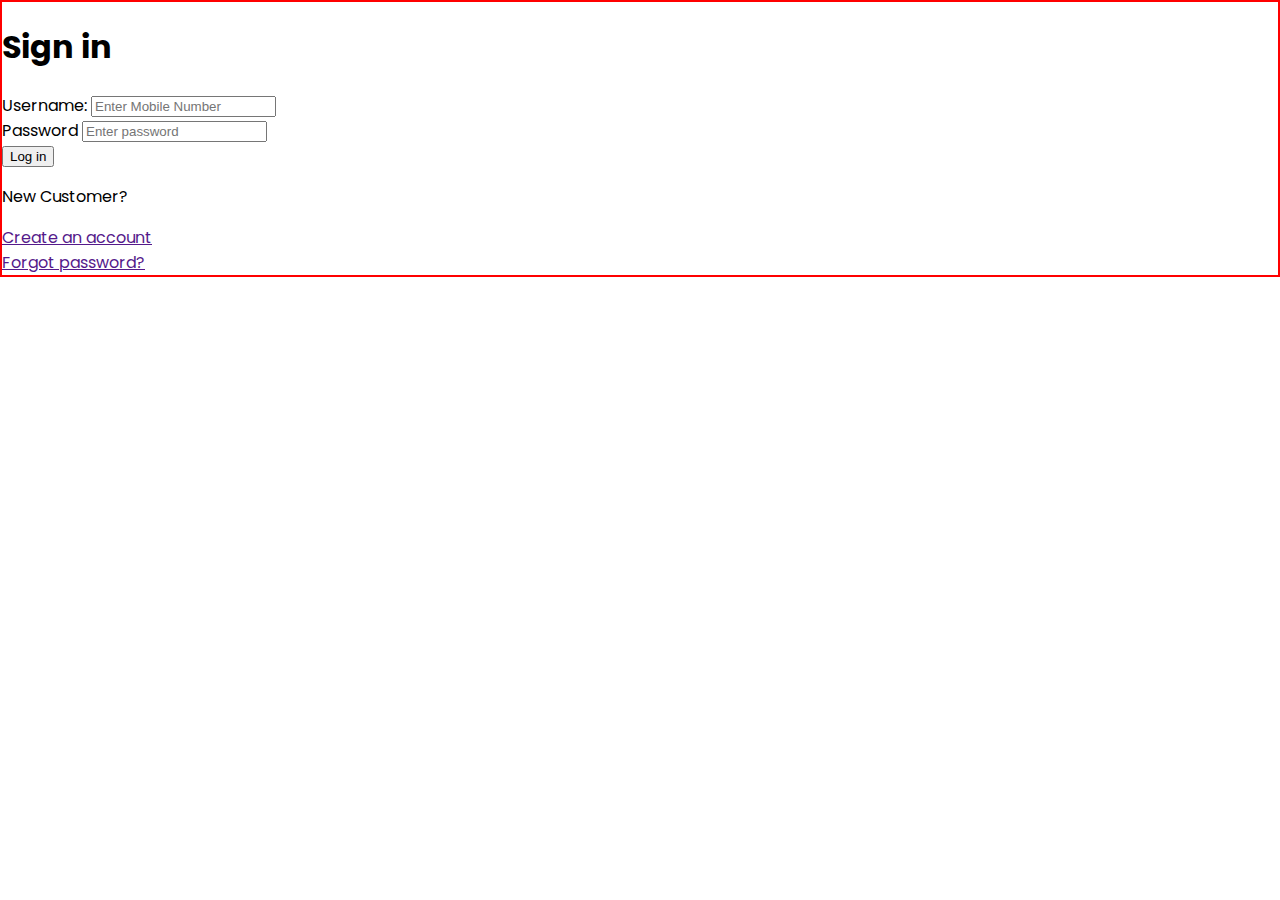
<file: Login.html>
<!DOCTYPE html>
<html lang="en">
<head>
    <meta charset="UTF-8">
    <meta name="viewport" content="width=device-width, initial-scale=1.0">
    <title>Document</title>
    <link rel="stylesheet" href="./style.css">
</head>
<body>
    <section class="formcss">
    <form action="">
<div>
    <h1>Sign in</h1>
</div>
<div>
    <label for="">Username:</label>
    <input type="number" placeholder="Enter Mobile Number"><br>
    <label for="">Password</label>
    <input type="password" placeholder="Enter password"><br>
    <button>Log in</button>
</div>
    </form>
    <div>
        <p>New Customer?</p>
        <a href="">Create an account</a>
    </div>
    <div>
        <a href="">Forgot password?</a>
    </div>
    </section>
</body>
</html>
</file>
<file: style.css>
@import url('https://fonts.googleapis.com/css2?family=Poppins:wght@300;400;500;600;700;800&display=swap');

body {
    margin: 0;
    padding: 0;
    text-decoration: none;
    font-family: Poppins;
}

header {
    width: 100%;
    height: 70vh;
    overflow: hidden;
    position: relative;
    object-fit: cover;
    margin-bottom: 2rem;
}

.header-image {
    width: 100%;
    position: absolute;
    top: -20vh;
    z-index: -1;
}

.header-image img {
    width: 100%;
}

.nav {
    display: flex;
    justify-content: space-between;
    align-items: center;
    color: white;
    font-size: 1rem;
    margin: 0 40px;
}

.nav-bar {
    list-style: none;
    font-weight: lighter;
    display: flex;
    gap: 1.5rem;
}

.head {
    display: flex;
    justify-content: center;
    flex-direction: column;
    margin-top: 7vh;
    align-items: center;
}

.logo {
    width: 50vw;
}

.head h3 {
    color: whitesmoke;
    font-size: 2.1rem;
    font-weight: 400;
}

.search {
    display: flex;
    width: 55vw;
    align-items: center;
    border-radius: 10px;
    background: white;
    padding: 5px 4px;
}

.search .search-item {
    display: flex;
    align-items: center;
    margin-left: 15px;
}

.search .search-item p {
    color: gray;
    border-right: 2px solid grey;
    font-size: 15px;
    margin-right: 10px;
    padding-left: 10px;
}

.search .search-item input {
    outline: none;
    border: none;
    width: 200%;
    padding-left: 10px;
    font-size: 15px;
}

.search .search-item:first-child {
    width: 30%;
    color: rgb(255, 126, 139);

}

.search .search-item:last-child {
    width: 70%;
    color: grey;
}

.section-1 {
    display: flex;
    justify-content: center;
    align-items: center;
    margin-bottom: 4rem
}

.section-1 .section-1-item {
    position: relative;
    width: 15rem;
    overflow: hidden;
    margin: 3px 5px;
    border-radius: 10px;
    background-color: white;
    border: 1px solid rgba(288, 288, 288, 0.838);
}

.section-1 .section-1-item img {
    width: 100%;
    border: 1px solid rgba(288, 288, 288, 0.838);
    z-index: -1;
    border-radius: 15px;
}

.section-1 .section-1-item .item-details {
    position: absolute;
    bottom: 3px;
    align-items: center;
    border-radius: 15px 15px;
    width: 100%;
    background-color: white;
    height: 25%;
    z-index: 2;
}

.section-1 .section-1-item .item-details p {
    text-align: center;
    font-size: 1.2rem;
    letter-spacing: 0.7px;
}

.section-1 .section-1-item:hover {
    box-shadow: 0px 1px 2px rgba(207, 207, 207, 0.5);
    transition: all 0.1s;
}

 

.section-2-heading {
    font-size: 2rem;
    line-height: 1.2;
    font-weight: 400;
}

.section-2 .section-2-container .section-2-items {
    display: flex;
    flex-wrap: wrap;
    justify-content: space-around;
}

.section-2 .section-2-container .section-2-items .section-2-item {
    width: 100%;
    max-width: 26%;
    margin-bottom: 20px;
}

.section-2-item {
    border-radius: 10px;
    box-shadow: 0 2px 4px rgb(263, 236, 236);
    padding: 20px;
}

.section-2-item .item-head {
    font-size: 1.2rem;
    color: rgb(28, 28, 28);
    margin: 0;
    margin-bottom: 5;
}

.section-2-item .item-subhead {
    font-weight: lighter;
    color: rgb(51, 51, 51);
    margin: 0;
}
.section-3{
    height: 620px;
    background-color: rgb(255, 251, 247);
}
.section-3-container{
    width: 1080px;
    height: 100%;
    margin: 0 auto;
    display: flex;
    justify-content: center;
    align-items: center;
}
.section-3-img{
    width: 40%;
}
.section-3-img img{
    width: 400px;
}
.section-3-content h1{
    font-size: 3.5rem;
    font-weight: lighter;
    margin-bottom: 15px;
    margin: 0;
}
.section-3-content p{
    font-size: 1.5rem;
    font-weight: lighter;
    margin-bottom: 15px;
    margin: 0;
}
.section-3-download img{
    width: 40%;
}

/* for login page css */
.formcss{
    border: 2px solid red;
}
</file>
